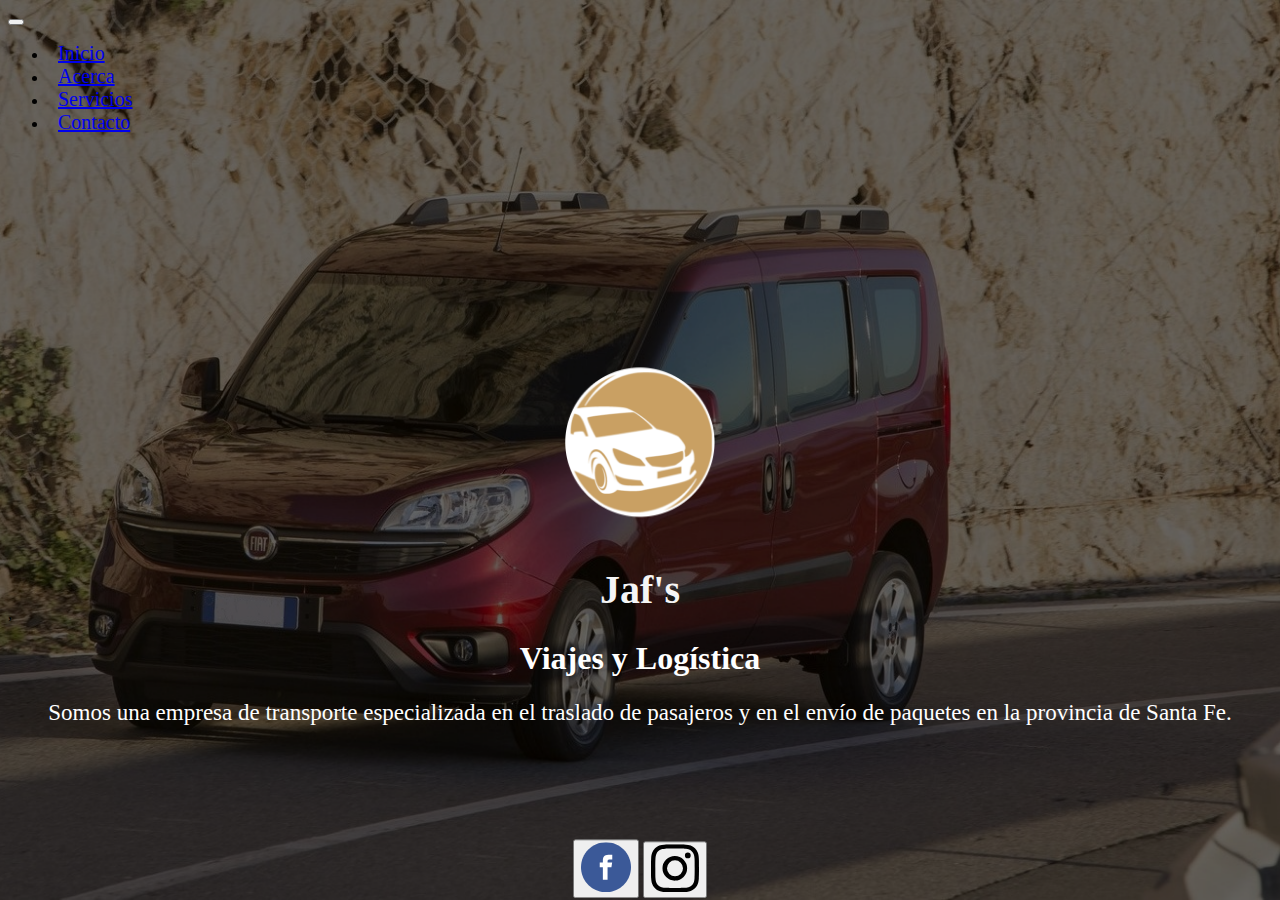
<file: index.html>
<!DOCTYPE html>
<html lang="en">

<head>
  <meta charset="UTF-8">
  <meta http-equiv="X-UA-Compatible" content="IE=edge">
  <meta name="viewport" content="width=device-width, initial-scale=1.0">
  <title>Inicio</title>
  <link href="https://cdn.jsdelivr.net/npm/bootstrap@5.0.0-beta2/dist/css/bootstrap.min.css" rel="stylesheet"
    integrity="sha384-BmbxuPwQa2lc/FVzBcNJ7UAyJxM6wuqIj61tLrc4wSX0szH/Ev+nYRRuWlolflfl" crossorigin="anonymous">
  <link rel="stylesheet" href="style.css">
</head>

<body class="mainpage">
  <nav class="navbar navbar-expand-md navbar-dark bg-dark fixed-top">
    <div class="container-fluid">
      <a class="navbar-brand" href="#"></a>
      <button class="navbar-toggler" type="button" data-bs-toggle="collapse" data-bs-target="#navbarsExampleDefault"
        aria-controls="navbarsExampleDefault" aria-expanded="false" aria-label="Toggle navigation">
        <span class="navbar-toggler-icon"></span>
      </button>
      <div class="collapse navbar-collapse" id="navbarsExampleDefault">
        <ul class="navbar-nav me-auto mb-2 mb-md-0">
          <li class="nav-item">
            <a class="nav-link" href="index.html">Inicio</a>
          </li>
          <li class="nav-item">
            <a class="nav-link" href="acerca.html">Acerca</a>
          </li>
          <li class="nav-item">
            <a class="nav-link" href="servicios.html">Servicios</a>
          </li>
          <li class="nav-item">
            <a class="nav-link" href="contacto.html">Contacto</a>
          </li>
        </ul>
      </div>
    </div>
  </nav>

  <main class="container">
    <section class="presentation">
      <div class="row py-lg-5">
        <div class="col-lg-6 col-md-8 mx-auto">
          <img src="img/newlogo.png" class="img-fluid">
          <br>
          <h1 class="jafs_name">Jaf's</h1>
          <h1 class="name">Viajes y Logística</h1>
          <p class="description">Somos una empresa de transporte especializada en el traslado de pasajeros y en el envío
            de paquetes en la provincia de Santa Fe.</p>
          <p>
            <button type="button" class="btn btn-close-white" id="enlace" onclick="GoFacebook()">
              <img src="icon/facebook.svg" alt="Bootstrap" width="50" height="50">
            </button>
            <button type="button" class="btn btn-close-white" id="enlace" onclick="GoInstagram()">
              <img src="icon/instagram.svg" alt="Bootstrap" width="48" height="48">
            </button>
          </p>
        </div>
      </div>
    </section>
  </main>

  ,<script src="index.js"></script>
  <script src="https://cdn.jsdelivr.net/npm/bootstrap@5.0.0-beta2/dist/js/bootstrap.bundle.min.js"
    integrity="sha384-b5kHyXgcpbZJO/tY9Ul7kGkf1S0CWuKcCD38l8YkeH8z8QjE0GmW1gYU5S9FOnJ0"
    crossorigin="anonymous"></script>
</body>

</html>
</file>
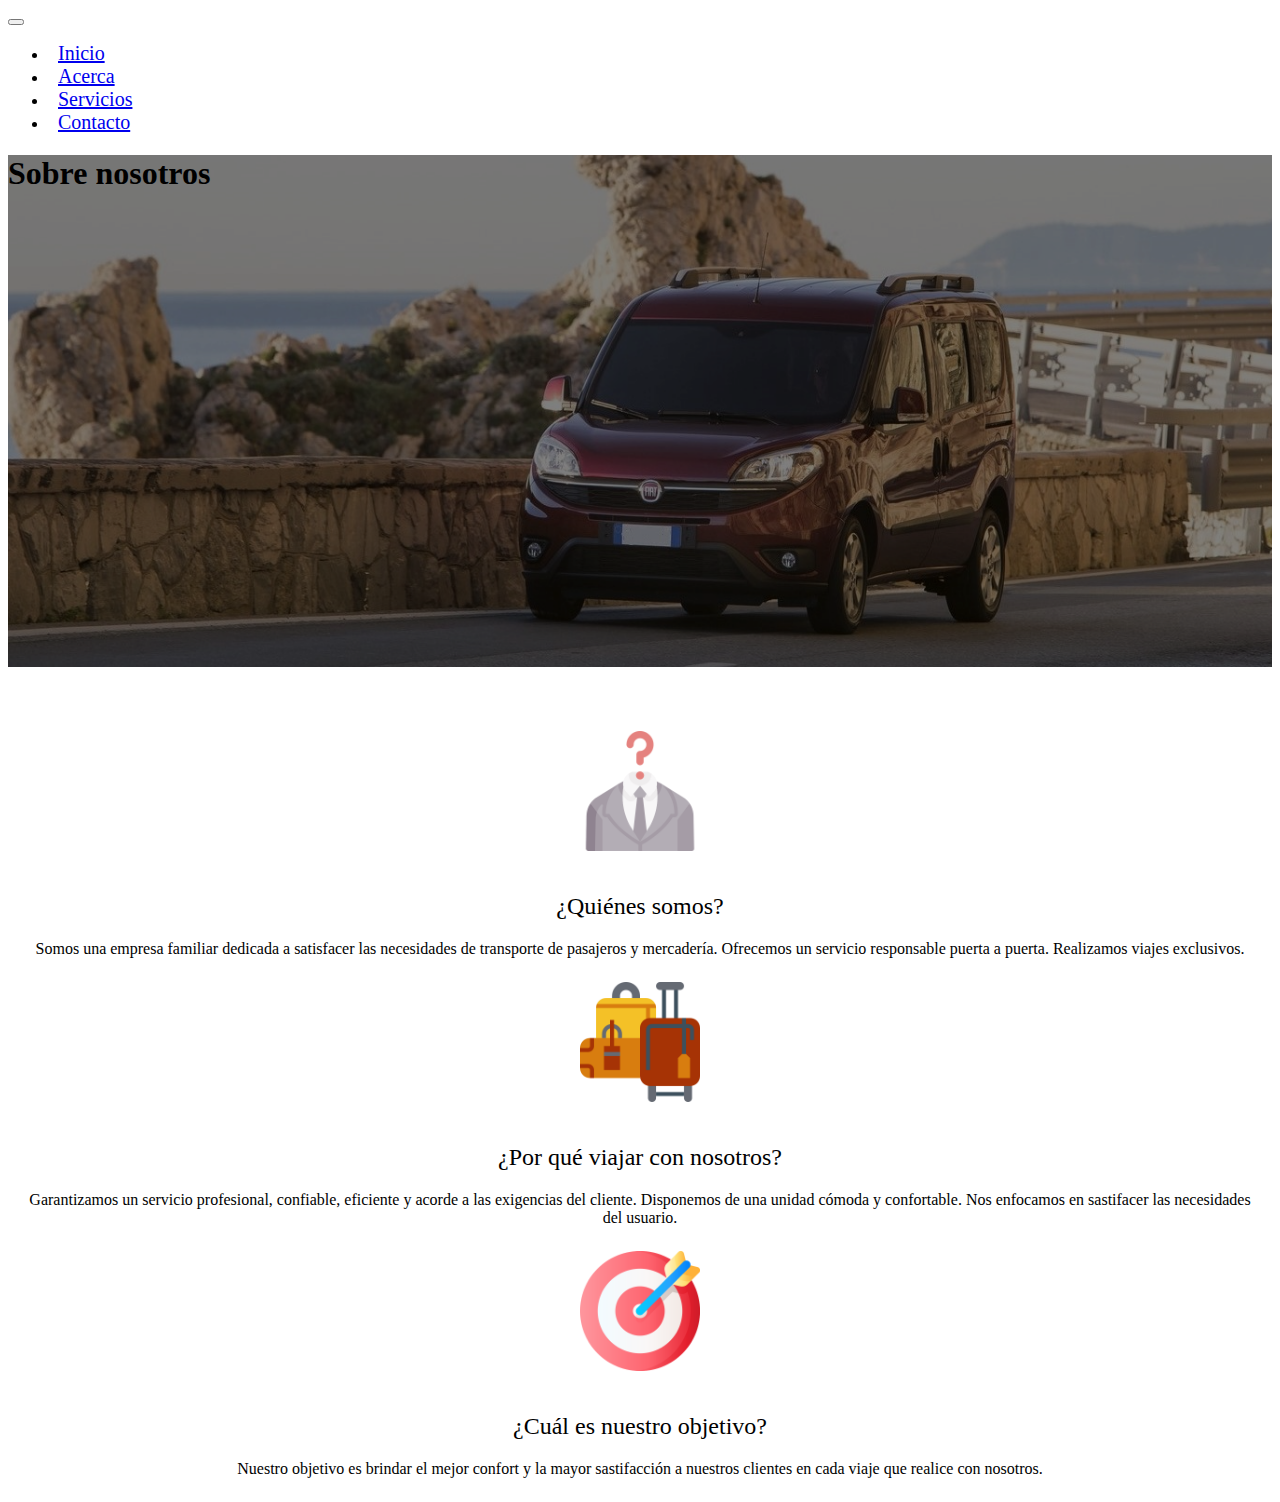
<file: acerca.html>
<!DOCTYPE html>
<html lang="en">

<head>
  <meta charset="UTF-8">
  <meta http-equiv="X-UA-Compatible" content="IE=edge">
  <meta name="viewport" content="width=device-width, initial-scale=1.0">
  <title>Acerca</title>
  <link href="https://cdn.jsdelivr.net/npm/bootstrap@5.0.0-beta2/dist/css/bootstrap.min.css" rel="stylesheet"
    integrity="sha384-BmbxuPwQa2lc/FVzBcNJ7UAyJxM6wuqIj61tLrc4wSX0szH/Ev+nYRRuWlolflfl" crossorigin="anonymous">
  <link rel="stylesheet" href="style.css">
</head>

<body>
  <nav class="navbar navbar-expand-md navbar-dark bg-dark fixed-top">
    <div class="container-fluid">
      <a class="navbar-brand" href="#"></a>
      <button class="navbar-toggler" type="button" data-bs-toggle="collapse" data-bs-target="#navbarsExampleDefault"
        aria-controls="navbarsExampleDefault" aria-expanded="false" aria-label="Toggle navigation">
        <span class="navbar-toggler-icon"></span>
      </button>
      <div class="collapse navbar-collapse" id="navbarsExampleDefault">
        <ul class="navbar-nav me-auto mb-2 mb-md-0">
          <li class="nav-item">
            <a class="nav-link" href="index.html">Inicio</a>
          </li>
          <li class="nav-item">
            <a class="nav-link" href="acerca.html">Acerca</a>
          </li>
          <li class="nav-item">
            <a class="nav-link" href="servicios.html">Servicios</a>
          </li>
          <li class="nav-item">
            <a class="nav-link" href="contacto.html">Contacto</a>
          </li>
        </ul>
      </div>
    </div>
  </nav>


  <main>

    <div id="myCarousel" class="carousel slide" data-bs-ride="carousel">
      <div class="carousel-inner">
        <div class="carousel-item active" id="page_2">

          <div class="container">
            <div class="carousel-caption text-start">
              <h1>Sobre nosotros</h1>
            </div>
          </div>
        </div>
      </div>
    </div>


    <div class="container marketing">
      <div class="row">
        <div class="col-lg-4">
          <img src="img/quien.png" alt="Bootstrap" width="120" height="120">
          <br>
          <br>
          <h2>¿Quiénes somos?</h2>
          <p>Somos una empresa familiar dedicada a satisfacer las necesidades de transporte de pasajeros y mercadería.
            Ofrecemos un servicio responsable puerta a puerta.
            Realizamos viajes exclusivos.</p>
        </div>
        <div class="col-lg-4">
          <img src="img/viajar.png" alt="Bootstrap" width="120" height="120">
          <br>
          <br>
          <h2>¿Por qué viajar con nosotros?</h2>
          <p>Garantizamos un servicio profesional, confiable, eficiente y acorde a las exigencias del cliente.
            Disponemos de una unidad cómoda y confortable.
            Nos enfocamos en sastifacer las necesidades del usuario.</p>
        </div>
        <div class="col-lg-4">
          <img src="img/objetivo.png" alt="Bootstrap" width="120" height="120">
          <br>
          <br>
          <h2>¿Cuál es nuestro objetivo?</h2>
          <p>Nuestro objetivo es brindar el mejor confort y la mayor sastifacción a nuestros clientes en cada viaje que
            realice con nosotros.</p>
        </div>
      </div>


    </div>

  </main>


  <script src="https://cdn.jsdelivr.net/npm/bootstrap@5.0.0-beta2/dist/js/bootstrap.bundle.min.js"
    integrity="sha384-b5kHyXgcpbZJO/tY9Ul7kGkf1S0CWuKcCD38l8YkeH8z8QjE0GmW1gYU5S9FOnJ0"
    crossorigin="anonymous"></script>
</body>

</html>
</file>
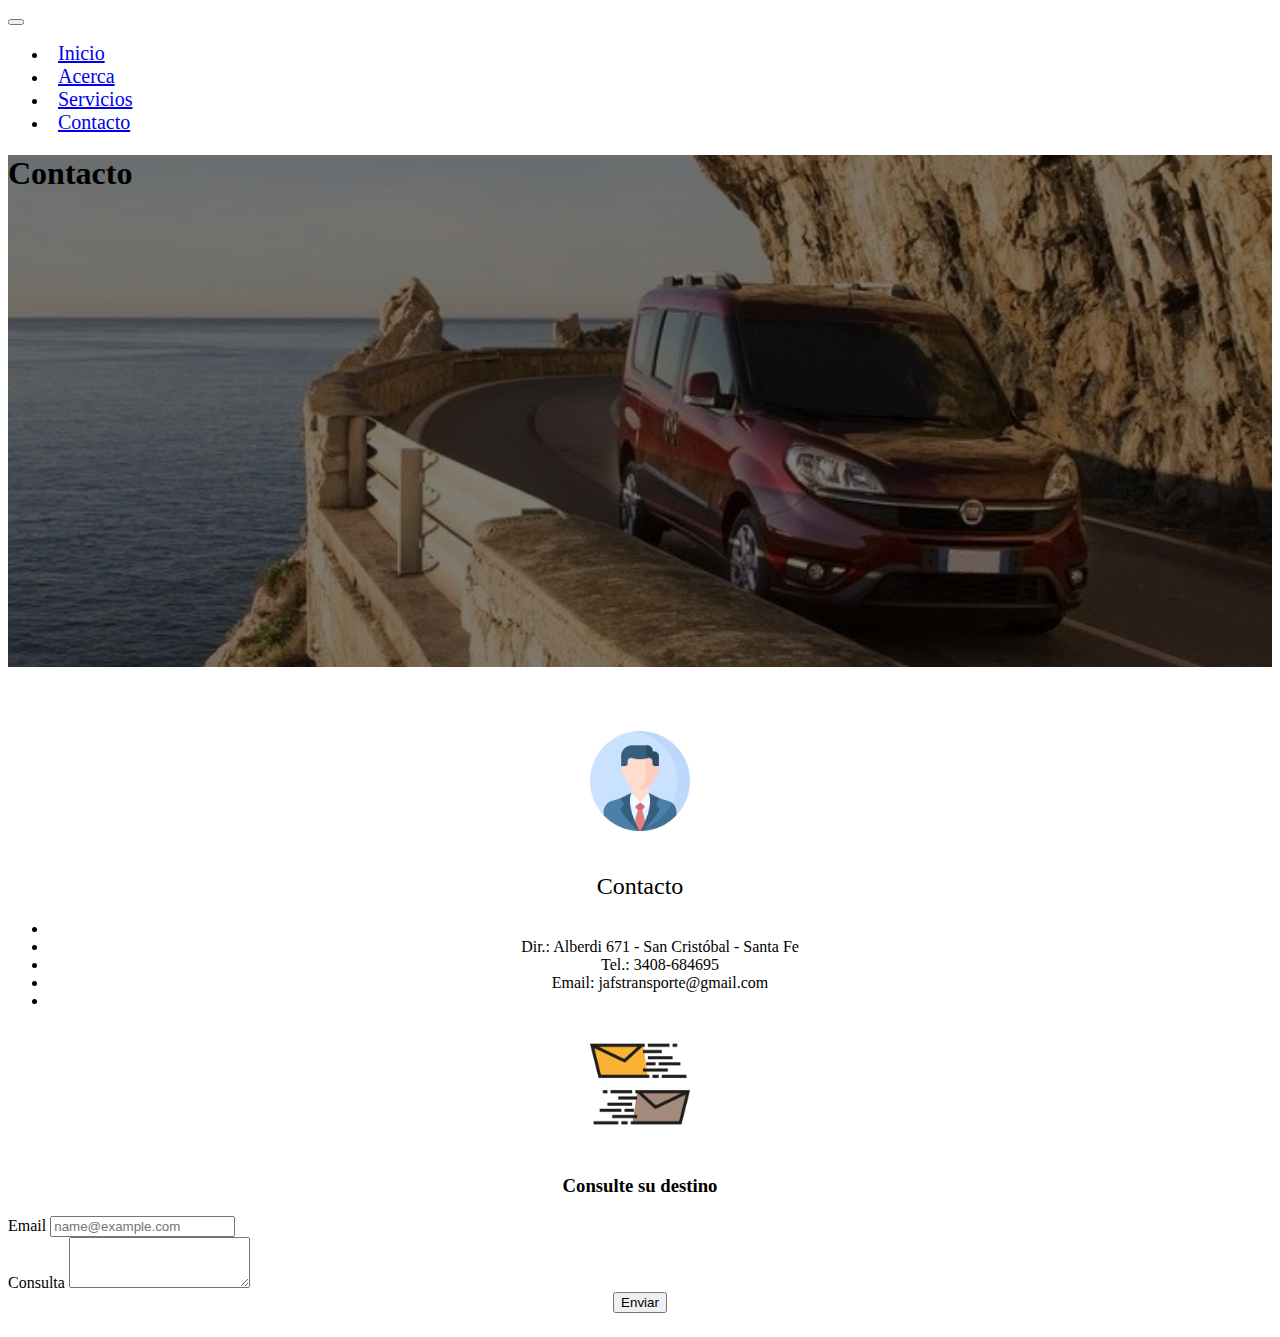
<file: contacto.html>
<!DOCTYPE html>
<html lang="en">

<head>
  <meta charset="UTF-8">
  <meta http-equiv="X-UA-Compatible" content="IE=edge">
  <meta name="viewport" content="width=device-width, initial-scale=1.0">
  <title>Contacto</title>
  <link href="https://cdn.jsdelivr.net/npm/bootstrap@5.0.0-beta2/dist/css/bootstrap.min.css" rel="stylesheet"
    integrity="sha384-BmbxuPwQa2lc/FVzBcNJ7UAyJxM6wuqIj61tLrc4wSX0szH/Ev+nYRRuWlolflfl" crossorigin="anonymous">
  <link rel="stylesheet" href="style.css">
</head>

<body>
  <nav class="navbar navbar-expand-md navbar-dark bg-dark fixed-top">
    <div class="container-fluid">
      <a class="navbar-brand" href="#"></a>
      <button class="navbar-toggler" type="button" data-bs-toggle="collapse" data-bs-target="#navbarsExampleDefault"
        aria-controls="navbarsExampleDefault" aria-expanded="false" aria-label="Toggle navigation">
        <span class="navbar-toggler-icon"></span>
      </button>
      <div class="collapse navbar-collapse" id="navbarsExampleDefault">
        <ul class="navbar-nav me-auto mb-2 mb-md-0">
          <li class="nav-item">
            <a class="nav-link" href="index.html">Inicio</a>
          </li>
          <li class="nav-item">
            <a class="nav-link" href="acerca.html">Acerca</a>
          </li>
          <li class="nav-item">
            <a class="nav-link" href="servicios.html">Servicios</a>
          </li>
          <li class="nav-item">
            <a class="nav-link" href="contacto.html">Contacto</a>
          </li>
        </ul>
      </div>
    </div>
  </nav>


  <main>

    <div id="myCarousel" class="carousel slide" data-bs-ride="carousel">
      <div class="carousel-inner">
        <div class="carousel-item active" id="page_4">
          <div class="container">
            <div class="carousel-caption text-start">
              <h1>Contacto</h1>
            </div>
          </div>
        </div>
      </div>
    </div>

    <div class="container marketing">
      <div class="row justify-content-center">
        <div class="col-lg-4" align="center">
          <img src="img/perfil.png" alt="Bootstrap" width="100" height="100">
          <br>
          <br>
          <h2>Contacto</h2>
          <ul class="list-group list-group-flush">
            <li class="list-group-item"></li>
            <li class="list-group-item">Dir.: Alberdi 671 - San Cristóbal - Santa Fe</li>
            <li class="list-group-item"> Tel.: 3408-684695</li>
            <li class="list-group-item"> Email: jafstransporte@gmail.com</li>
            <li class="list-group-item"></li>
          </ul>
        </div>
        <div class="col-lg-4">
          <img src="img/consulta.png" alt="Bootstrap" width="100" height="100">
          <br>
          <br>
          <h3>Consulte su destino</h3>
          <div class="mb-3" align="left">
            <label for="exampleFormControlInput1" class="form-label">Email</label>
            <input type="email" class="form-control" id="exampleFormControlInput1" placeholder="name@example.com">
          </div>
          <div class="mb-3" align="left">
            <label class="form-label">Consulta</label>
            <textarea class="form-control" rows="3"></textarea>
          </div>
          <button type="button" class="btn btn-primary" id="send">Enviar</button>
        </div>
      </div>
    </div>
    </div>

  </main>

  <script src="https://cdn.jsdelivr.net/npm/bootstrap@5.0.0-beta2/dist/js/bootstrap.bundle.min.js"
    integrity="sha384-b5kHyXgcpbZJO/tY9Ul7kGkf1S0CWuKcCD38l8YkeH8z8QjE0GmW1gYU5S9FOnJ0"
    crossorigin="anonymous"></script>
</body>

</html>
</file>
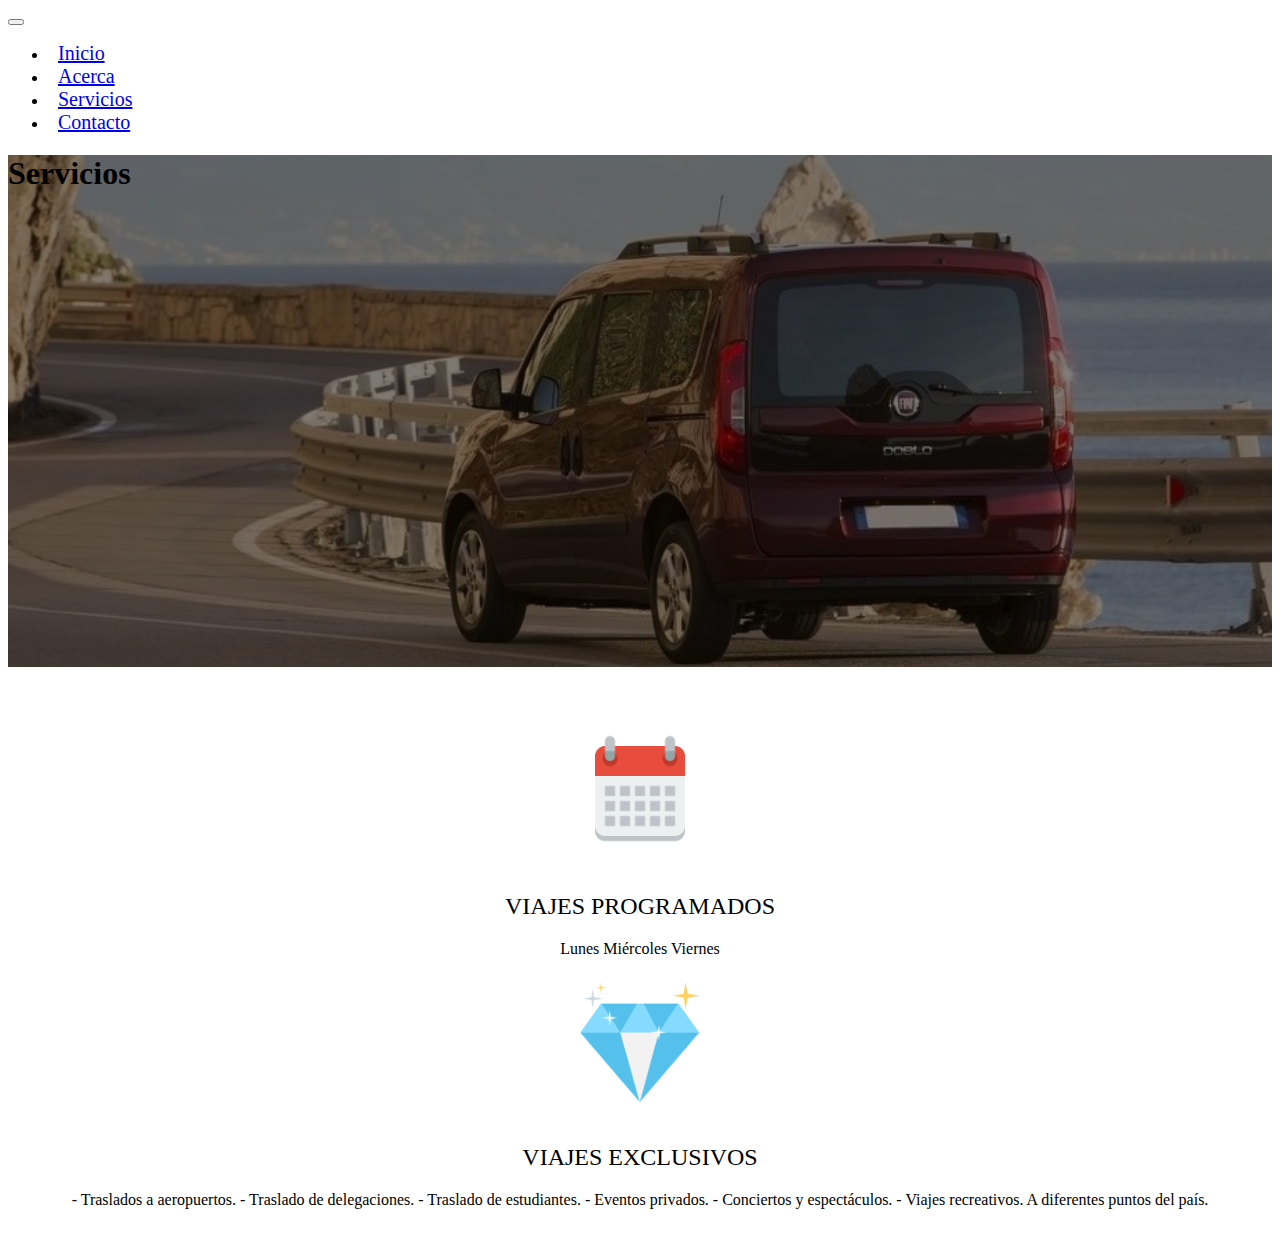
<file: servicios.html>
<!DOCTYPE html>
<html lang="en">

<head>
  <meta charset="UTF-8">
  <meta http-equiv="X-UA-Compatible" content="IE=edge">
  <meta name="viewport" content="width=device-width, initial-scale=1.0">
  <title>Servicios</title>
  <link href="https://cdn.jsdelivr.net/npm/bootstrap@5.0.0-beta2/dist/css/bootstrap.min.css" rel="stylesheet"
    integrity="sha384-BmbxuPwQa2lc/FVzBcNJ7UAyJxM6wuqIj61tLrc4wSX0szH/Ev+nYRRuWlolflfl" crossorigin="anonymous">
  <link rel="stylesheet" href="style.css">
</head>

<body>
  <nav class="navbar navbar-expand-md navbar-dark bg-dark fixed-top">
    <div class="container-fluid">
      <a class="navbar-brand" href="#"></a>
      <button class="navbar-toggler" type="button" data-bs-toggle="collapse" data-bs-target="#navbarsExampleDefault"
        aria-controls="navbarsExampleDefault" aria-expanded="false" aria-label="Toggle navigation">
        <span class="navbar-toggler-icon"></span>
      </button>
      <div class="collapse navbar-collapse" id="navbarsExampleDefault">
        <ul class="navbar-nav me-auto mb-2 mb-md-0">
          <li class="nav-item">
            <a class="nav-link" href="index.html">Inicio</a>
          </li>
          <li class="nav-item">
            <a class="nav-link" href="acerca.html">Acerca</a>
          </li>
          <li class="nav-item">
            <a class="nav-link" href="servicios.html">Servicios</a>
          </li>
          <li class="nav-item">
            <a class="nav-link" href="contacto.html">Contacto</a>
          </li>
        </ul>
      </div>
    </div>
  </nav>


  <main>

    <div id="myCarousel" class="carousel slide" data-bs-ride="carousel">
      <div class="carousel-inner">
        <div class="carousel-item active" id="page_3">

          <div class="container">
            <div class="carousel-caption text-start">
              <h1>Servicios</h1>
            </div>
          </div>
        </div>
      </div>
    </div>


    <div class="container marketing">
      <div class="row justify-content-center">
        <div class="col-lg-4" align="center">
          <img src="img/calender.png" alt="Bootstrap" width="120" height="120">
          <br>
          <br>
          <h2>VIAJES PROGRAMADOS</h2>
          <p>Lunes
            Miércoles
            Viernes
          </p>
        </div>
        <div class="col-lg-4" align="center">
          <img src="img/diamante.png" alt="Bootstrap" width="120" height="120">
          <br>
          <br>
          <h2>VIAJES EXCLUSIVOS</h2>
          <p>- Traslados a aeropuertos.
            - Traslado de delegaciones.
            - Traslado de estudiantes.
            - Eventos privados.
            - Conciertos y espectáculos.
            - Viajes recreativos.

            A diferentes puntos del país.</p>
        </div>
      </div>

    </div>

  </main>


  <script src="https://cdn.jsdelivr.net/npm/bootstrap@5.0.0-beta2/dist/js/bootstrap.bundle.min.js"
    integrity="sha384-b5kHyXgcpbZJO/tY9Ul7kGkf1S0CWuKcCD38l8YkeH8z8QjE0GmW1gYU5S9FOnJ0"
    crossorigin="anonymous"></script>
</body>

</html>
</file>
<file: style.css>
.mainpage {
  background: url(img/page1.png) no-repeat center center fixed;
  height: 100%;
  -webkit-background-size: cover;
  -moz-background-size: cover;
  -o-background-size: cover;
  background-size: cover;
}

.presentation {
  text-align: center;
  position: relative;
  transform: translateY(50%);
  padding: 8px;
}

::-webkit-scrollbar {
  display: none;
}

.name {
  font-size: 32px;
  text-decoration: bold;
  color: rgb(255, 255, 255);
}

.description {
  font-size: 23px;
  text-decoration: bold;
  color: rgb(255, 255, 255);
}

#enlace {
  position: relative;
  transform: translateY(10vh);
}

.img-fluid {
  transform: translateY(-2vh);
  width: 150px;
  height: 150px;
}

.jafs_name {
  font-size: 40px;
  color: whitesmoke;
}

.nav-link {
  font-size: 20px;
  padding: 10px;
}

@media (max-width: 700px) {
  .presentation {
    text-align: center;
    position: relative;
    transform: translateY(30%);
    padding: 8px;
  }
  .name {
    font-size: 25px;
  }
  .description {
    font-size: 18px;
  }
  .jafs_name {
    font-size: 30px;
  }
  #enlace {
    position: relative;
    transform: translateY(0vh);
    width: 10vh;
    height: 10vh;
  }
  .nav-link {
    font-size: 18px;
  }
}

/* ----------------ACERCA---------------- */

.carousel {
  margin-bottom: 4rem;
}

.carousel-caption {
  bottom: 3rem;
  z-index: 10;
}

.carousel-item {
  height: 32rem;
}

.carousel-item>img {
  position: absolute;
  top: 0;
  left: 0;
  min-width: 100%;
  height: 32rem;
}

#page_2 {
  background: url(img/page2.png) no-repeat center center;
  width: 100%;
  -webkit-background-size: cover;
  -moz-background-size: cover;
  -o-background-size: cover;
  background-size: cover;
}

.marketing .col-lg-4 {
  margin-bottom: 1.5rem;
  text-align: center;
}

.marketing h2 {
  font-weight: 400;
}

.marketing .col-lg-4 p {
  margin-right: .75rem;
  margin-left: .75rem;
}

/* ----------------SERVICIOS--------------- */

#page_3 {
  background: url(img/page3.png) no-repeat center center;
  width: 100%;
  -webkit-background-size: cover;
  -moz-background-size: cover;
  -o-background-size: cover;
  background-size: cover;
}

/* ----------------CONTACTO--------------- */

#page_4 {
  background: url(img/page4.png) no-repeat center center;
  width: 100%;
  -webkit-background-size: cover;
  -moz-background-size: cover;
  -o-background-size: cover;
  background-size: cover;
}
</file>
